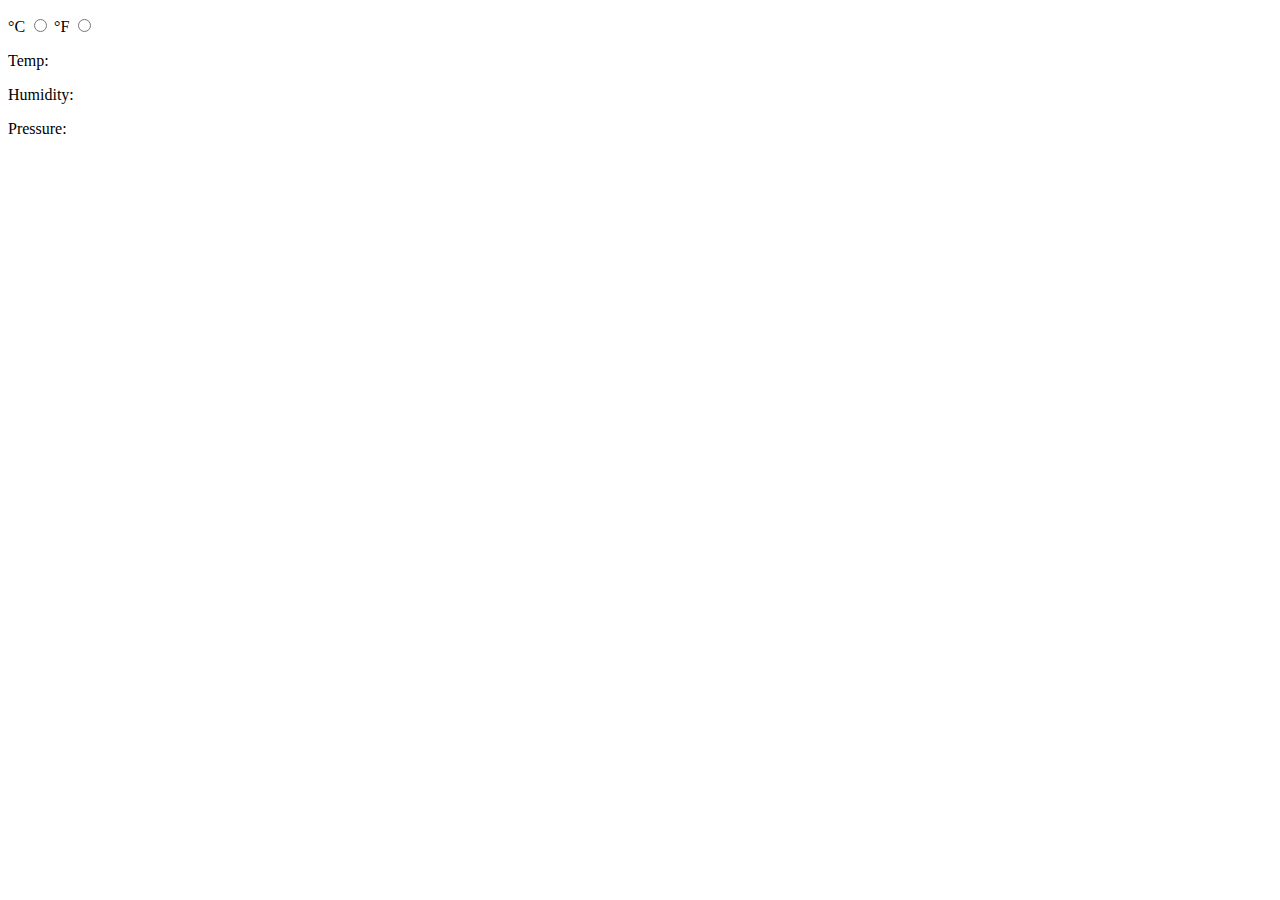
<file: index-BOM.html>
<!DOCTYPE html>
<html lang="en">
<head>
    <meta charset="UTF-8">
    <meta name="viewport" content="width=device-width, initial-scale=1.0">
    <meta http-equiv="X-UA-Compatible" content="ie=edge">
    <title>Tema-BOM</title>
    <script src="weather.js" defer></script>
</head>
<body>
    <div class="displayWeather">
        <p>
            <label for="celsius">&degC</label>
            <input type="radio" id="celsius" name="prefTemp" value="celsius">
            <label for="fahrenheit">&degF</label>
            <input type="radio" id="fahrenheit" name="prefTemp" value="fahrenheit">
            <p>Temp: <span class="temp"></span></p>
            <a id = "map-link" target="_blank"></a>
        </p>
        <p>Humidity: <span class="humidity"></span></p>
        <p>Pressure: <span class="pressure"></span></p>
    </div>    
</body>
</html>
</file>
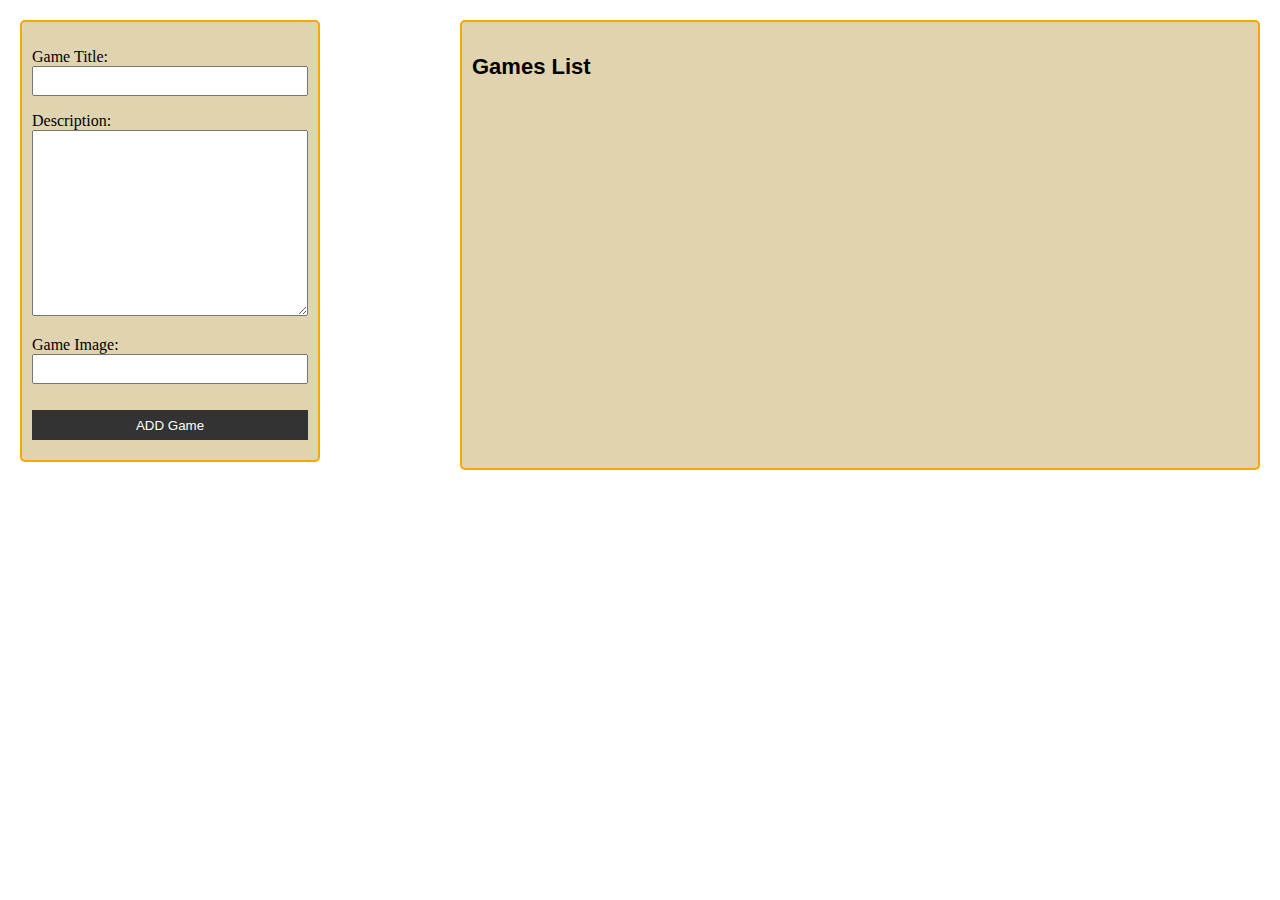
<file: indexClasses.html>
<!DOCTYPE html>
<html lang="en">
<head>
    <meta charset="UTF-8">
    <meta name="viewport" content="width=device-width, initial-scale=1.0">
    <meta http-equiv="X-UA-Compatible" content="ie=edge">
    <title>Games List</title>
    <link rel="stylesheet" href="styleClasses.css">
    <script src="gamesList.model.js" defer></script>
    <script src="gamesList.view.js" defer></script>
</head>
<body>
    <form action="" class="form"> 
        <p>
            <label for="title">Game Title:</label>
            <br>
            <input type="text" id="title" name="title" class="js-input">
        </p>
        <p>
            <label for="description">Description:</label>
            <br>
            <textarea name="description" cols="30" rows="10" id="description" class="js-input"></textarea>        
        </p>
        <p>
            <label for="imageUrl">Game Image:</label>
            <br>
            <input type="text" id="imageUrl" name="imageUrl" class="js-input">
        </p>  
        
        <button type="submit" class="js-addGame">ADD Game</button>
    </form>
    

      
    
    <div id="gameList">
        <p>Games List</p>
        
    </div>
    
    
</body>
</html>
</file>
<file: styleClasses.css>
* {
    box-sizing: border-box;
  }
  
html,
body {   
    margin: 0;
    padding: 0; 
    height: 100%;
  }

.js-addGame{
    border: none;
    color: #fff;
    background-color: #333;
    margin: 10px 0;
    height: 30px;
    width: 100%;
}

form{
    width: 300px;
    display: block;
    border: 2px solid orange;
    border-radius: 5px;
    margin: 20px;
    padding: 10px;
    background-color:  #E0D3AF;
    float: left;
}

#gameList{
    width: 800px;
    height: 450px;;
    display: block;
    border: 2px solid orange;
    border-radius: 5px;
    margin: 20px;
    padding: 10px;
    background-color:  #E0D3AF;
    overflow-y: scroll;
    float: right;
}

#gameList p:first-of-type{
    font-family: 'Muli', sans-serif;
    font-size: 22px;
    font-weight: bold;
}

#gameList p{
    display: flex;
    align-items: center;
    justify-content: space-between;
}

#gameList p button{
    align-self: flex-end;
    border: none;
    color: #fff;
    background-color: #333;
    height: 30px;
    width: 90px;
}

#gameList p a{
    text-decoration: none;
    font-family: 'Muli', sans-serif;
    font-size: 16px;

}

article{
    display: block;
    border: none;
    border-radius: 5px;
    margin: 20px;
    padding: 10px;
    background-color:  #E0D3AF;    
}

.js-title{
    font-family: 'Muli', sans-serif;
    font-size: 22px;
    font-weight: bold;
    text-align: center;
}

#description, .js-description{
    font-family: 'Muli', sans-serif;
    text-align: justify;
    font-size: 16px;
    width: 100%;
}

img{
    display: block;
    max-width:100%;    
    margin: auto;
}

.js-editGame, .js-updateGame, .js-cancelEditGame{
    display: block;
    margin: 10px auto;
    border: none;
    color: #fff;
    background-color: #333;
    height: 30px;
    width: 90px;
}

#title, #imageUrl, #gameId{
    width: 100%;
    height: 30px;
}

.js-hidden{
    display: none;
}

.js-edit-fields{
    border: 2px solid grey;
    background-color: white;
}
</file>
